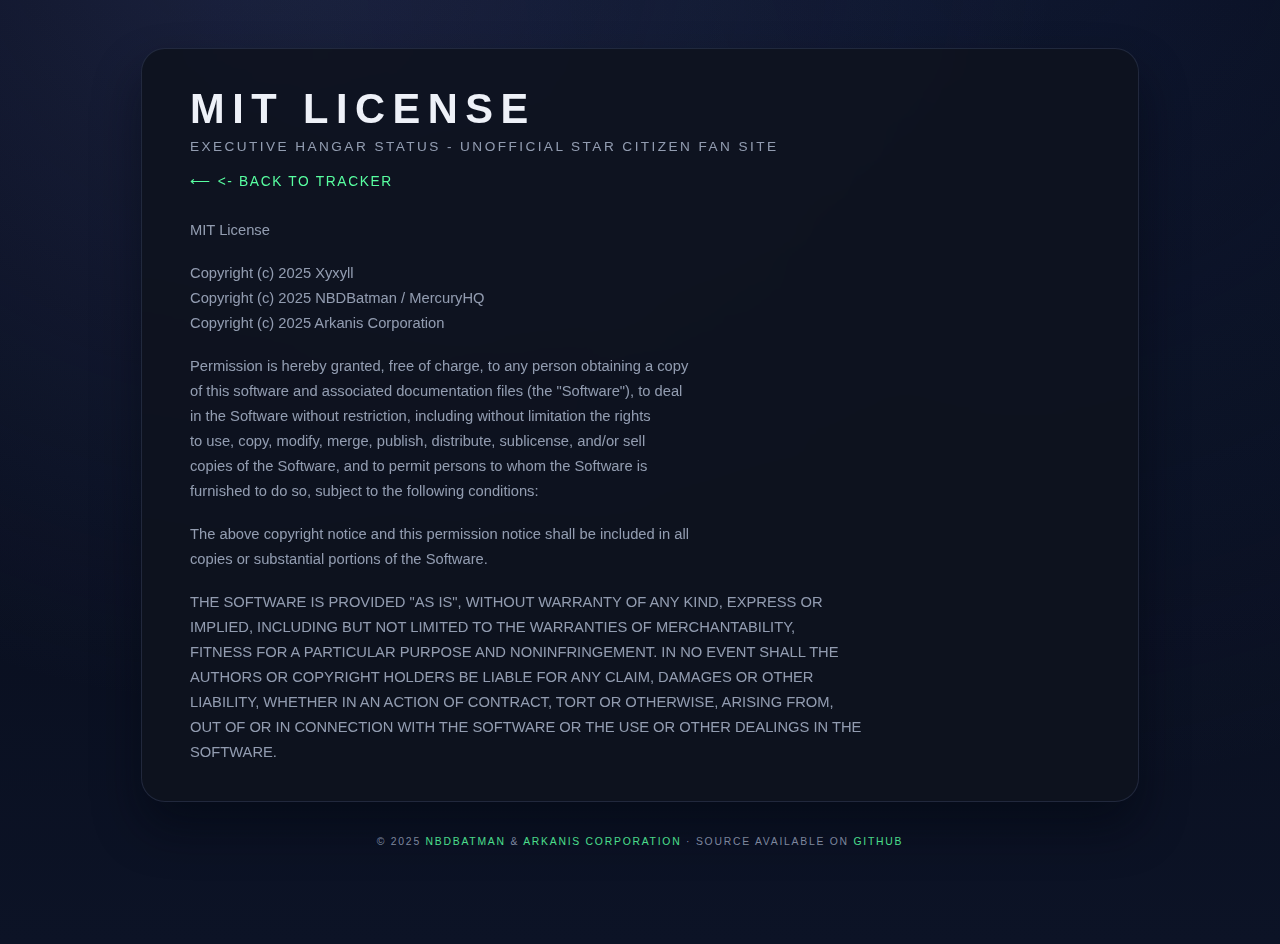
<file: mit.html>
<!DOCTYPE html>
<html lang="en">
  <head>
    <meta charset="UTF-8" />
    <meta name="viewport" content="width=device-width, initial-scale=1.0" />
    <title>Executive Hangar Status - License</title>
    <link rel="stylesheet" href="mit.css" />
  </head>
  <body>
    <main class="license-shell">
      <header class="license-header">
        <h1>MIT License</h1>
        <p class="license-subtitle">
          Executive Hangar Status - Unofficial Star Citizen Fan Site
        </p>
        <nav class="license-nav">
          <a href="index.html" class="nav-link">&lt;- Back to tracker</a>
        </nav>
      </header>
      <section class="license-content" aria-live="polite">
        <p class="license-loading">Loading the latest license text…</p>
      </section>
    </main>
    <footer class="license-footer">
      <small>
              &copy; 2025
      <a class="link link-hover" href="https://github.com/NBDBatman/"
        >NBDBatman</a
      >
      &
      <a class="link link-hover" href="https://github.com/ArkanisCorporation"
        >Arkanis Corporation</a
      > &middot; Source available on
        <a href="https://github.com/NBDBatman/Exec-Hangar">GitHub</a>
      </small>
    </footer>
    <script src="mit.js"></script>
  </body>
</html>
</file>
<file: mit.css>
:root {
  color-scheme: dark;
  --bg-gradient-top: #050916;
  --bg-gradient-bottom: #0c1326;
  --panel-bg: rgba(14, 18, 30, 0.88);
  --panel-border: rgba(93, 106, 150, 0.25);
  --panel-shadow: 0 26px 48px rgba(3, 6, 15, 0.48);
  --text-primary: #eef1f8;
  --text-muted: rgba(191, 203, 226, 0.75);
  --accent-link: #58ffa1;
  --status-offline: #ff5a6a;
}

html,
body {
  min-height: 100%;
  margin: 0;
  font-family: "Inter", "Segoe UI", "Helvetica Neue", Arial, sans-serif;
  background: radial-gradient(
      circle at 20% -10%,
      rgba(78, 92, 158, 0.3),
      transparent 55%
    ),
    radial-gradient(
      circle at 80% -8%,
      rgba(45, 69, 130, 0.24),
      transparent 60%
    ),
    linear-gradient(180deg, var(--bg-gradient-top), var(--bg-gradient-bottom));
  color: var(--text-primary);
  display: flex;
  flex-direction: column;
}

body {
  padding: 48px clamp(16px, 6vw, 72px);
}

.license-shell {
  max-width: 900px;
  width: min(100%, 900px);
  margin: 0 auto;
  padding: 36px clamp(24px, 5vw, 48px);
  background: var(--panel-bg);
  border: 1px solid var(--panel-border);
  border-radius: 24px;
  box-shadow: var(--panel-shadow);
  backdrop-filter: blur(16px);
  display: flex;
  flex-direction: column;
  gap: 28px;
}

.license-header h1 {
  margin: 0;
  font-size: clamp(2rem, 1.5rem + 2vw, 2.6rem);
  letter-spacing: 0.18em;
  text-transform: uppercase;
}

.license-subtitle {
  margin: 6px 0 0;
  font-size: 0.85rem;
  letter-spacing: 0.18em;
  text-transform: uppercase;
  color: var(--text-muted);
}

.license-nav {
  margin-top: 18px;
}

.nav-link {
  display: inline-flex;
  align-items: center;
  gap: 6px;
  font-size: 0.86rem;
  letter-spacing: 0.12em;
  text-transform: uppercase;
  color: var(--accent-link);
  text-decoration: none;
  border-bottom: 1px solid transparent;
  transition: color 160ms ease, border-color 160ms ease, transform 160ms ease;
}

.nav-link::before {
  content: "⟵";
  font-size: 0.9rem;
}

.nav-link:hover {
  border-color: var(--accent-link);
  transform: translateX(-2px);
}

.license-content {
  font-size: 0.92rem;
  line-height: 1.7;
  color: var(--text-muted);
}

.license-content p {
  margin: 0 0 18px;
}

.license-content p:last-child {
  margin-bottom: 0;
}

.license-loading {
  font-style: italic;
}

.license-error {
  color: var(--status-offline);
}

.license-error a {
  color: inherit;
  text-decoration: underline;
}

.license-footer {
  margin: 32px auto 48px;
  max-width: 900px;
  width: min(100%, 900px);
  text-align: center;
  font-size: 0.78rem;
  letter-spacing: 0.14em;
  text-transform: uppercase;
  color: var(--text-muted);
}

.license-footer a {
  color: var(--accent-link);
  text-decoration: none;
  border-bottom: 1px dotted transparent;
  transition: border-color 160ms ease;
}

.license-footer a:hover {
  border-color: var(--accent-link);
}

@media (max-width: 640px) {
  .license-shell {
    margin: 0 auto;
    padding: 28px 20px;
    border-radius: 18px;
  }
}
</file>
